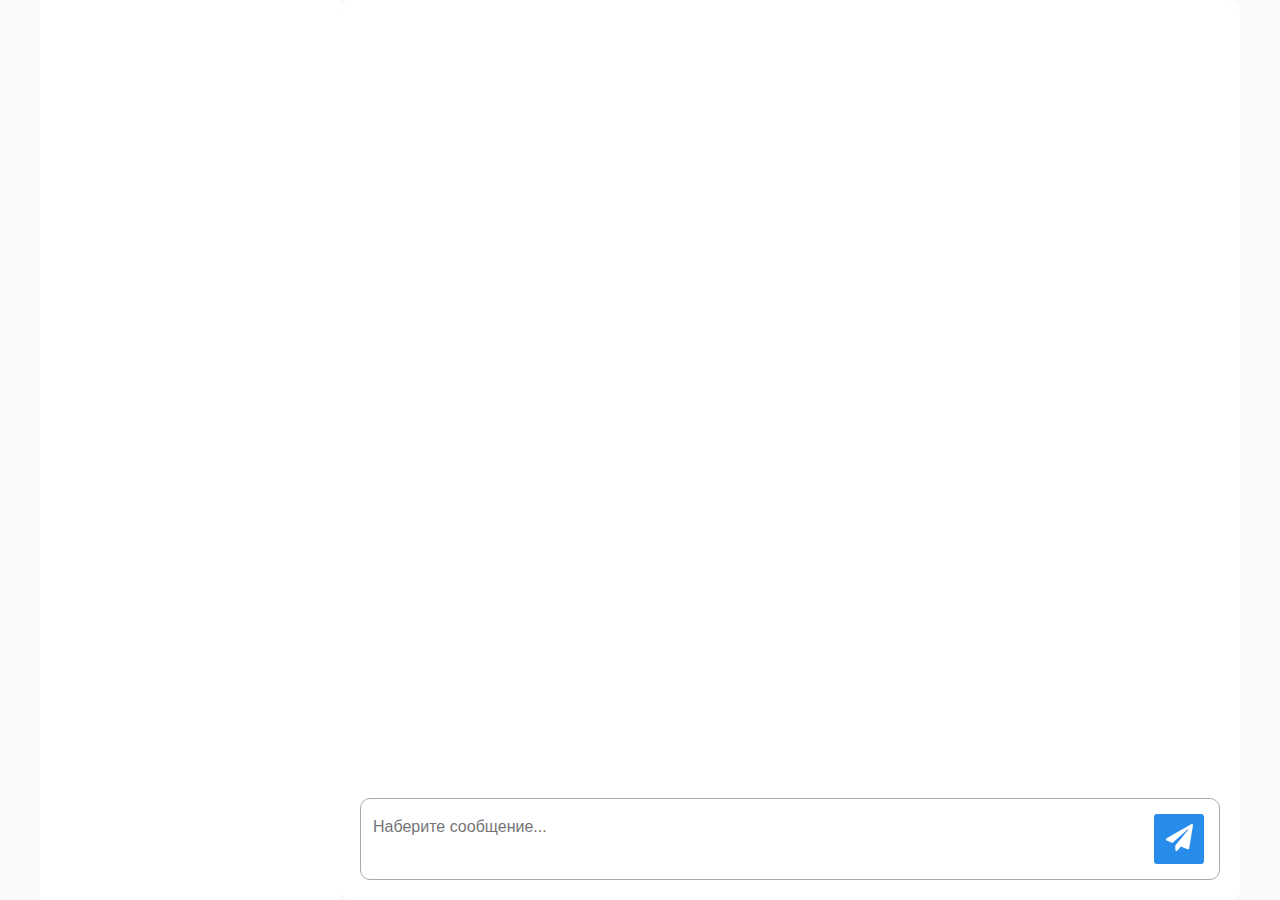
<file: chat/index.html>
<!doctype html>
<html lang="en">
<head>
    <meta charset="UTF-8">
    <meta name="viewport"
          content="width=device-width, user-scalable=no, initial-scale=1.0, maximum-scale=1.0, minimum-scale=1.0">
    <meta http-equiv="X-UA-Compatible" content="ie=edge">
    <title>Chat</title>
    <link rel="stylesheet" href="chat.css">
</head>
<body>
<div class="wrapper">
    <div class="contacts contacts-container contacts--open">
        <div class="contacts-wrap contacts-list">

<!--            <div class="contact" data-controller="contact" data-contact-id="123123">-->
<!--                <div class="contact__inner">-->
<!--                    <div class="contact__avatar">-->
<!--                        <span>A</span>-->
<!--                    </div>-->
<!--                    <div class="contact__info">-->
<!--                        <span>tester #1</span>-->
<!--                    </div>-->
<!--                </div>-->
<!--            </div>-->

        </div>
    </div>
    <div class="dialog">
        <div class="dialog__message-input">
            <textarea maxlength="300" class="dialog__message-input__input chat-field" placeholder="Наберите сообщение..."></textarea>
            <button class="dialog__message-input__submit chat-action" data-controller="chat-action" type = "submit">
                <svg width="27" height="27" viewBox="0 0 27 27" fill="none" xmlns="http://www.w3.org/2000/svg">
                    <path d="M25.1037 0.170336L0.65872 14.2687C-0.295874 14.817 -0.174572 16.1456 0.774748 16.5463L6.38101 18.8978L21.5332 5.54816C21.8233 5.28982 22.2347 5.68524 21.9868 5.98577L9.28171 21.4602V25.7045C9.28171 26.9487 10.7848 27.4391 11.5232 26.5375L14.8722 22.462L21.4436 25.2141C22.1925 25.5305 23.0469 25.0612 23.184 24.2546L26.9813 1.47789C27.1606 0.412866 26.0161 -0.356902 25.1037 0.170336Z" fill="white"/>
                </svg>
            </button>
        </div>

        <div class="dialog__message-container chat-room">
            <!--        <div class="dialog__message-containter__message dialog__message-containter__message_companion">-->
            <!--            <div class="dialog__message__avatar">-->
            <!--                <div class="avatar-plug">A</div>-->
            <!--            </div>-->
            <!--            <div class="dialog__message__text-container dialog__message__text-container_companion">-->
            <!--                Привет asdasd asd-->
            <!--                <div class="dialog__message__text-container__time">15:00</div>-->
            <!--            </div>-->
            <!--        </div>-->

            <!--        <div class="dialog__message-containter__message dialog__message-containter__message_companion">-->
            <!--            <div class="dialog__message__avatar">-->
            <!--                <div class="avatar-plug">A</div>-->
            <!--            </div>-->
            <!--            <div class="dialog__message__text-container dialog__message__text-container_companion">-->
            <!--                [base64]>
            <!--                <div class="dialog__message__text-container__time">15:00</div>-->
            <!--            </div>-->
            <!--        </div>-->

            <!--        <div class="dialog__message-containter__message dialog__message-containter__message_myself">-->
            <!--            <div class="dialog__message__avatar">-->
            <!--                <div class="avatar-plug">A</div>-->
            <!--            </div>-->
            <!--            <div class="dialog__message__text-container dialog__message__text-container_myself">-->
            <!--                Не понял-->
            <!--                <div class="dialog__message__text-container__time">15:02</div>-->
            <!--            </div>-->
            <!--        </div>-->

            <!--        <div class="dialog__message-containter__message dialog__message-containter__message_myself">-->
            <!--            <div class="dialog__message__avatar">-->
            <!--                <div class="avatar-plug">A</div>-->
            <!--            </div>-->
            <!--            <div class="dialog__message__text-container dialog__message__text-container_myself">-->
            <!--                Можно по русски?-->
            <!--                <div class="dialog__message__text-container__time">15:02</div>-->
            <!--            </div>-->
            <!--        </div>-->

            <!--        <div class="dialog__message-containter__message dialog__message-containter__message_companion">-->
            <!--            <div class="dialog__message__avatar">-->
            <!--                <div class="avatar-plug">A</div>-->
            <!--            </div>-->
            <!--            <div class="dialog__message__text-container dialog__message__text-container_companion">-->
            <!--                Ой, это случайно, есть 1к до зарплаты занять?-->
            <!--                <div class="dialog__message__text-container__time">15:04</div>-->
            <!--            </div>-->
            <!--        </div>-->

            <!--        <div class="dialog__message-containter__message dialog__message-containter__message_companion">-->
            <!--            <div class="dialog__message__avatar">-->
            <!--                <div class="avatar-plug">A</div>-->
            <!--            </div>-->
            <!--            <div class="dialog__message__text-container dialog__message__text-container_companion">-->
            <!--                Срочно надо-->
            <!--                <div class="dialog__message__text-container__time">15:04</div>-->
            <!--            </div>-->
            <!--        </div>-->

            <!--        <div class="dialog__message-containter__message dialog__message-containter__message_myself">-->
            <!--            <div class="dialog__message__avatar">-->
            <!--                <div class="avatar-plug">A</div>-->
            <!--            </div>-->
            <!--            <div class="dialog__message__text-container dialog__message__text-container_myself">-->
            <!--                Ща скину-->
            <!--                <div class="dialog__message__text-container__time">15:05</div>-->
            <!--            </div>-->
            <!--        </div>-->

            <!--        <div class="dialog__message-containter__message dialog__message-containter__message_companion">-->
            <!--            <div class="dialog__message__avatar">-->
            <!--                <div class="avatar-plug">A</div>-->
            <!--            </div>-->
            <!--            <div class="dialog__message__text-container dialog__message__text-container_companion">-->
            <!--                От души-->
            <!--                <div class="dialog__message__text-container__time">15:05</div>-->
            <!--            </div>-->
            <!--        </div>-->

        </div>
        <header class="room-header">
            <button class="room-header__action" data-controller="back-to-contact-list">back</button>
        </header>
    </div>
</div>

<script src="script.js"></script>
</body>
</html>
</file>
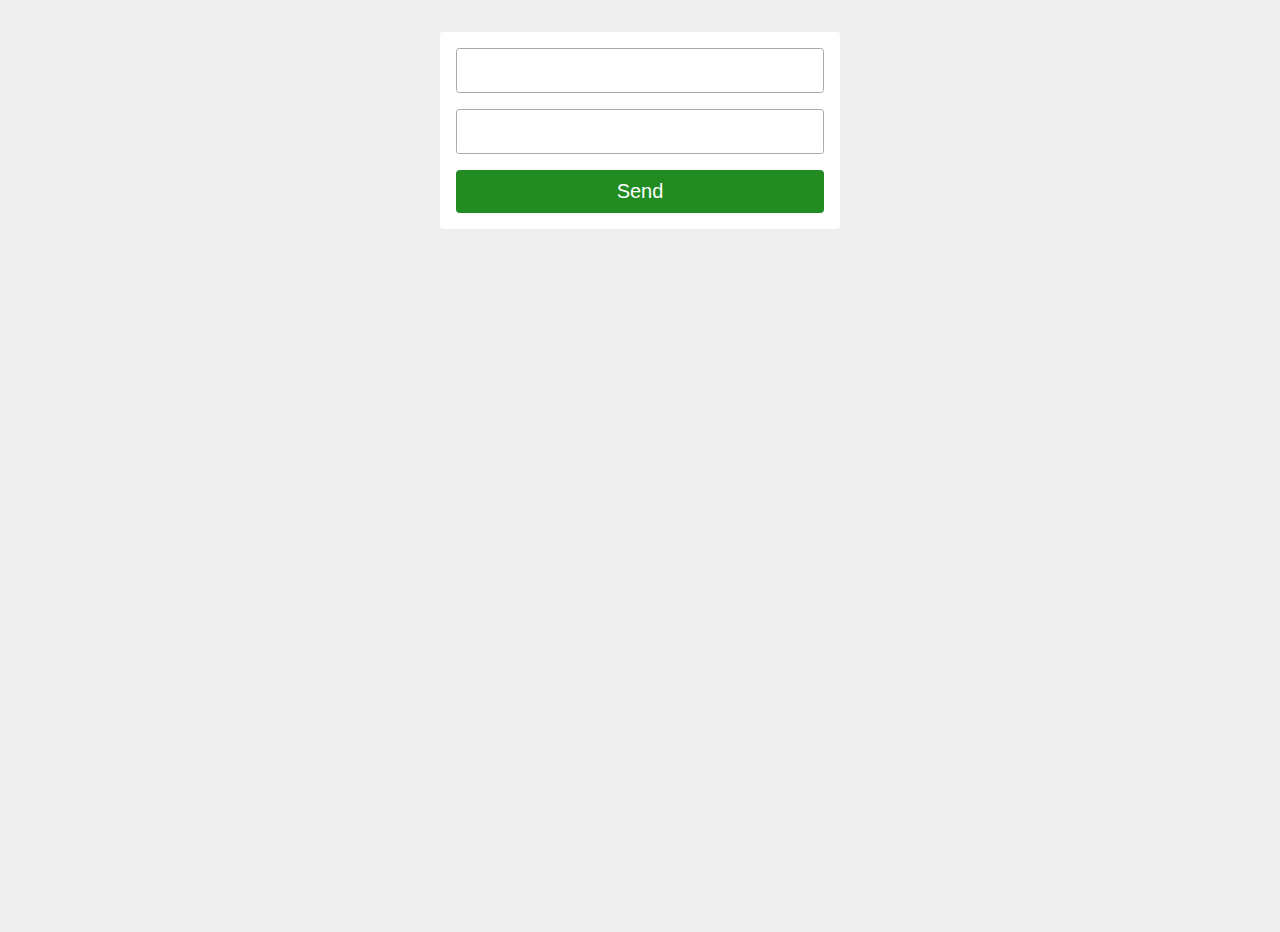
<file: login/index.html>
<!doctype html>
<html lang="en">
<head>
    <meta charset="UTF-8">
    <meta name="viewport"
          content="width=device-width, user-scalable=no, initial-scale=1.0, maximum-scale=1.0, minimum-scale=1.0">
    <meta http-equiv="X-UA-Compatible" content="ie=edge">
    <title>Chat</title>
    <link rel="stylesheet" href="login.css">
</head>
<body>
    <div class="login-form">
        <div class="login-form__control">
            <label class="login-form__label">
                <input class="login-form__field field1" type="text">
            </label>
        </div>
        <div class="login-form__control">
            <label class="login-form__label">
                <input class="login-form__field field2" type="text">
            </label>
        </div>
       <button class="action">Send</button>
    </div>

    <script src="./script.js"></script>
</body>
</html>
</file>
<file: chat/chat.css>
html {
    font-family: SansSerif, 'Segoe UI', Oxygen, Ubuntu, Cantarell, 'Open Sans',
    -apple-system, BlinkMacSystemFont, 'Helvetica Neue', sans-serif;
    font-weight: 400;
    color: #262626;
}

body {
    background: rgba(238, 238, 238, 0.3);
    height: 100vh;
    width: 100vw;
}

.container {
    display: flex;
    justify-content: left;
    flex-direction: row;
    height: 100%;
}
/* Reset and base styles  */
* {
    padding: 0px;
    margin: 0px;
    border: none;
}

*,
*::before,
*::after {
    box-sizing: border-box;
}

:focus,
:active {
    /*outline: none;*/
}

a:focus,
a:active {
    /* outline: none;*/
}

/* Links */

a, a:link, a:visited  {
    /* color: inherit; */
    text-decoration: none;
    /* display: inline-block; */
}

a:hover  {
    /* color: inherit; */
    text-decoration: none;
}

/* Common */

aside, nav, footer, header, section, main {
    display: block;
}

h1, h2, h3, h4, h5, h6, p {
    font-size: inherit;
    font-weight: inherit;
}

ul, ul li {
    list-style: none;
}

img {
    vertical-align: top;
}

img, svg {
    max-width: 100%;
    height: auto;
}

address {
    font-style: normal;
}

/* Form */

input, textarea, button, select {
    font-family: inherit;
    font-size: inherit;
    color: inherit;
    background-color: transparent;
}

input::-ms-clear {
    display: none;
}

button, input[type="submit"] {
    display: inline-block;
    box-shadow: none;
    background-color: transparent;
    background: none;
    cursor: pointer;
}

input:focus, input:active,
button:focus, button:active {
    outline: none;
}

button::-moz-focus-inner {
    padding: 0;
    border: 0;
}

label {
    cursor: pointer;
}

legend {
    display: block;
}

.avatar-plug {
    min-width: 40px;
    width: 40px;
    height: 40px;
    background-color: #aaa;
    font-size: 20px;
    line-height: 40px;
    text-align: center;
    color: #fff;
    border-radius: 50%;
}


.dialog {
    position: relative;
    display: flex;
    flex-direction: column-reverse;
    width: 100%;
    background: #FFFFFF;
    border-radius: 10px;
    padding: 20px;
    overflow: hidden;
    height: 100%;
}


.dialog__message-container::-webkit-scrollbar {
    width: 10px;
}

.dialog__message-container::-webkit-scrollbar-thumb {
    border: 3px solid transparent;
    border-radius: 20px;
    background-color: #AAAAAA;
    background-clip: content-box;
}

.dialog__message-input {
    position: relative;
    display: flex;
    align-items: center;
    min-height: 75px;
    max-height: 200px;
    border: 1px solid #AAAAAA;
    border-radius: 10px;
}

.dialog__message-input__input {
    max-height: 300px;
    padding: 0.375rem 0.75rem;
    font-family: inherit;
    font-size: 1rem;
    font-weight: 400;
    word-wrap: break-word;
    line-height: 1.5;
    overflow: hidden;
    flex-grow: 1;
    border: none;
    outline: none;
    resize: none;
    overflow: auto;
}

.dialog__message-input__submit {
    margin: 15px;
    width: 50px;
    height: 50px;
    background-color: #288DEA;
    background-repeat: no-repeat;
    background-position: center;
    border-radius: 3px;
}

.dialog__message-input__submit-img {
    margin: 0px;
    width: 50px;
    height: 50px;
    background-image: url('/img/dialog/dialog_submit_2.svg');
    background-repeat: no-repeat;
    background-position: center;
}

.dialog__message-input__file {
    background-image: url('/img/dialog/dialog_attachment.svg');
    background-repeat: no-repeat;
    background-position: center;
    cursor: pointer;
    margin: 15px;
    width: 50px;
    height: 50px;
}

input[type=file]::file-selector-button {
    visibility: hidden;
}

.dialog__message-container {
    flex-direction: column;
    display: flex;
    position: relative;
    flex-grow: 1;
    overflow-y: scroll;
    overflow-x: hidden;
}

.dialog__message-containter__message {
    display: flex;
    align-items: top;
    margin-bottom: 20px;
}

.dialog__message-containter__message_myself {
    flex-direction: row-reverse;
}

.dialog__message-containter__message_companion {
    flex-direction: row;
}

.dialog__message__text-container {
    position: relative;
    min-height: 55px;
    min-width: 100px;
    max-width: 450px;
    word-break: break-all;
    padding: 15px 10px 15px 10px;
}

.dialog__message__text-container__time {
    position: absolute;
    bottom: 5px;
    right: 5px;
    font-size: 10px;
}

.dialog__message__text-container_companion {
    background-color: #EAFAFE;
    border-radius: 0px 10px 10px 10px;
}

.dialog__message__text-container_myself {
    background-color: #EEEEEE;
    border-radius: 10px 0px 10px 10px;
}

.dialog__message__avatar {
    position: relative;
    min-height: 40px;
    min-width: 40px;
    border-radius: 20px;
    margin: 0px 5px;
}

.dialog__message__avatar_abs {
    position: absolute;
    min-height: 40px;
    min-width: 40px;
}

.dialog__message__avatar_letter {
    position: absolute;
    top: 11px;
    left: 13px;
}

.chat-action:disabled {
    background: #aaa;
    cursor: not-allowed;
}

.wrapper {
    display: flex;
    width: 100%;
    max-width: 1200px;
    margin: 0 auto;
    height: 100vh;
}

.contacts {
    max-width: 300px;
    width: 100%;
    padding: 2rem 1rem;
    overflow: auto;
    height: 100%;
    background-color: #fff;
    position: static;
    transition: 0.3s ease;
    transform: translate(0);
}
.dialog {
    width: calc(100% - 300px);
}
.contact {
    border: 1px solid #aaa;
    padding: 0.5rem;
    border-radius: 0.5rem;
    cursor: pointer;
    background-color: #fff;
    transition: 0.2s ease;
}

.contact:not(:last-child) {
    margin-bottom: 0.5rem;
}

.contact:hover {
    background-color: #eee;
}

.contact__inner {
    display: flex;
    align-items: flex-start;
    justify-content: flex-start;
}

.contact__avatar {
    width: 40px;
    height: 40px;
    font-size: 20px;
    background-color: #aaa;
    text-align: center;
    line-height: 40px;
    color: #fff;
    border-radius: 50%;
    margin-right: 0.6rem;
}

.contact-info {
    color: #222;
    font-size: 1rem;
}
.room-header {
    display: none;
    width: 100%;
    padding: 0rem 0 1rem;
}
.room-header__action {
    border: 1px solid #aaa;
    padding: 0.1em 0.3em;
    border-radius: 5px;
}

@media screen and (max-width: 746px) {
    .contacts--open {
        transform: translateX(100%);
    }
    .contacts {
        position: fixed;
        height: 100%;
        left: -100%;
        top: 0;
        width: 100%;
        max-width: 100%;
        z-index: 100;
    }
    .dialog {
        width: 100%;
    }
    .room-header {
        display: block;
    }
}
</file>
<file: login/login.css>
html,body {
    margin: 0;
    padding: 0;
    width: 100%;
    height: 100%;
    box-sizing: border-box;
    font-family: sans-serif;
}

*,*:after,*:before {
    box-sizing: inherit;
    font-family: inherit;
}
body {
    background-color: #eee;
}

.login-form {
    max-width: 400px;
    width: 100%;
    background-color: #fff;
    padding: 1rem;
    border-radius: 0.2rem;
    margin: 2rem auto 0;
}
.login-form__control:not(:last-child) {
    margin-bottom: 1rem;
    width: 100%;
}
.login-form__label {
    display: block;
    width: 100%;
    border-radius: 0.2em;
    overflow: hidden;
    border: 1px solid #aaa;
}
.login-form__field {
    display: block;
    width: 100%;
    background-color: #fff;
    border: none;
    font-size: 20px;
    padding: 0.5em 1em;
    border-radius: 0.2em;
}

.action {
    background-color: forestgreen;
    border: none;
    padding: 0.5em 1em;
    color: #fff;
    display: block;
    width: 100%;
    font-size: 20px;
    border-radius: 0.2em;
    cursor: pointer;
    transition: 0.3s ease;
}

.action:hover,
.action:active {
    background-color: #4ebd4e;
}
</file>
